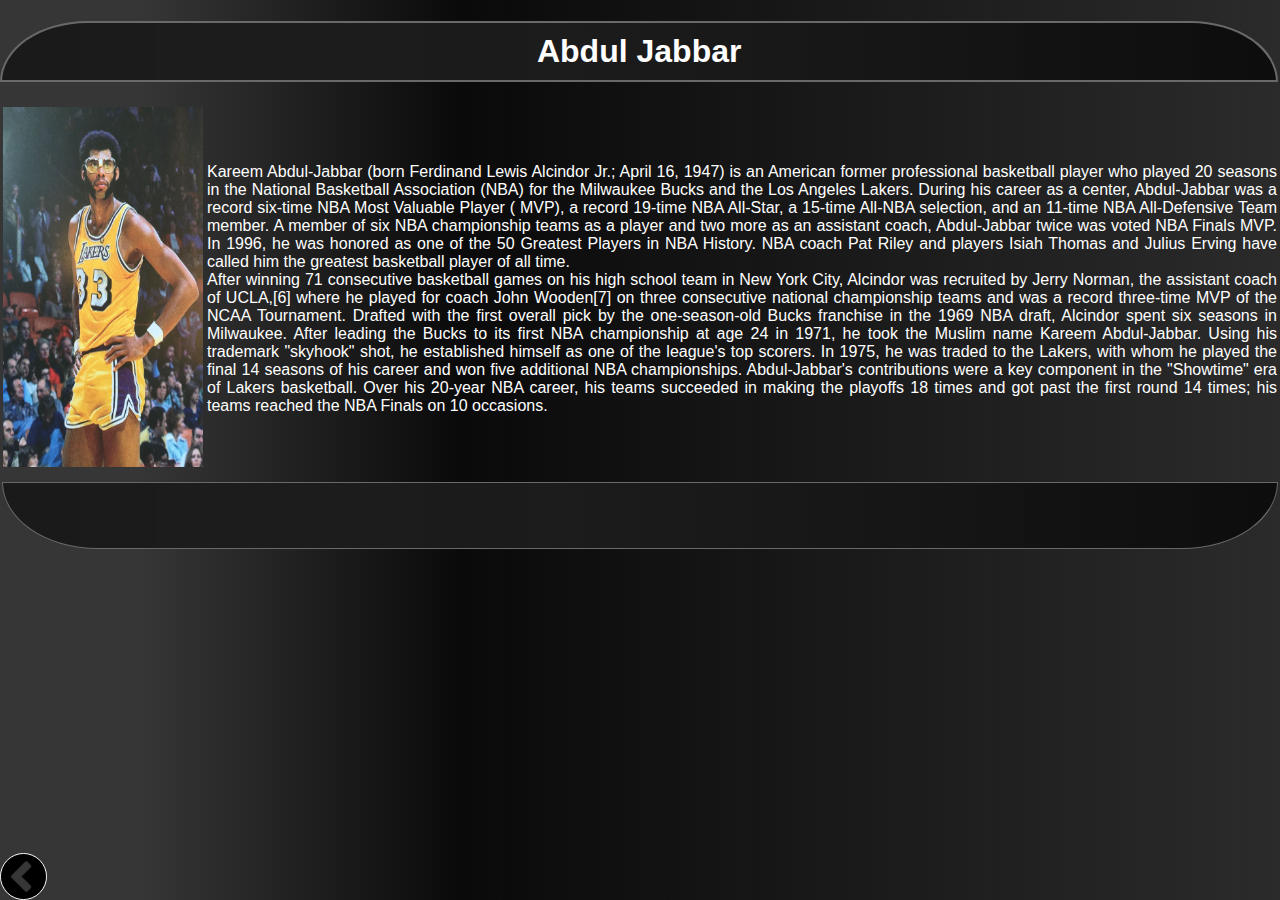
<file: abdul.html>
<!DOCTYPE HTML>
	<html>
		<head>
			<title>🏀 NBA</title>
			
			<link rel="stylesheet" href="style.css"/>
		</head>
		
		
		
		
		<body>
			<h1 class="title"> <a name ="top">Abdul Jabbar</a></h1>
			
			<table >
				<tr>
					<td>
					 <a href="bill.html"><img src = "IMAGE\aj.jpg" alt = "Abdul " height = "360"  width = "200"></a>					
					</td>
					
					<td>
					
					<p>Kareem Abdul-Jabbar (born Ferdinand Lewis Alcindor Jr.; April 16, 1947) is an American former professional 
					basketball player who played 20 seasons in the National Basketball Association (NBA) for the Milwaukee Bucks and 
					the Los Angeles Lakers. During his career as a center, Abdul-Jabbar was a record six-time NBA Most Valuable Player (
					MVP), a record 19-time NBA All-Star, a 15-time All-NBA selection, and an 11-time NBA All-Defensive Team member. A member 
					of six NBA championship teams as a player and two more as an assistant coach, Abdul-Jabbar twice was voted NBA Finals MVP. 
					In 1996, he was honored as one of the 50 Greatest Players in NBA History. NBA coach Pat Riley and players Isiah Thomas and 
					Julius Erving have called him the greatest basketball player of all time.<br>
					After winning 71 consecutive basketball games on his high school team in New York City, Alcindor was recruited by Jerry Norman, 
					the assistant coach of UCLA,[6] where he played for coach John Wooden[7] on three consecutive national championship teams and was 
					a record three-time MVP of the NCAA Tournament. Drafted with the first overall pick by the one-season-old Bucks franchise in the 1969
					NBA draft, Alcindor spent six seasons in Milwaukee. After leading the Bucks to its first NBA championship at age 24 in 1971, he took 
					the Muslim name Kareem Abdul-Jabbar. Using his trademark "skyhook" shot, he established himself as one of the league's top scorers. In 1975,
					he was traded to the Lakers, with whom he played the final 14 seasons of his career and won five additional NBA championships. Abdul-Jabbar's
					contributions were a key component in the "Showtime" era of Lakers basketball. Over his 20-year NBA career, his teams succeeded in making the 
					playoffs 18 times and got past the first round 14 times; his teams reached the NBA Finals on 10 occasions.</p>
					
					</td>
					
				</tr>

			</table>
			<hr><br>

			<a href="index.html"><img class="table2" src = "IMAGE\left.png" alt = "top" width = "45" height="45" ></a>















		</body>
		
	</html>
</file>
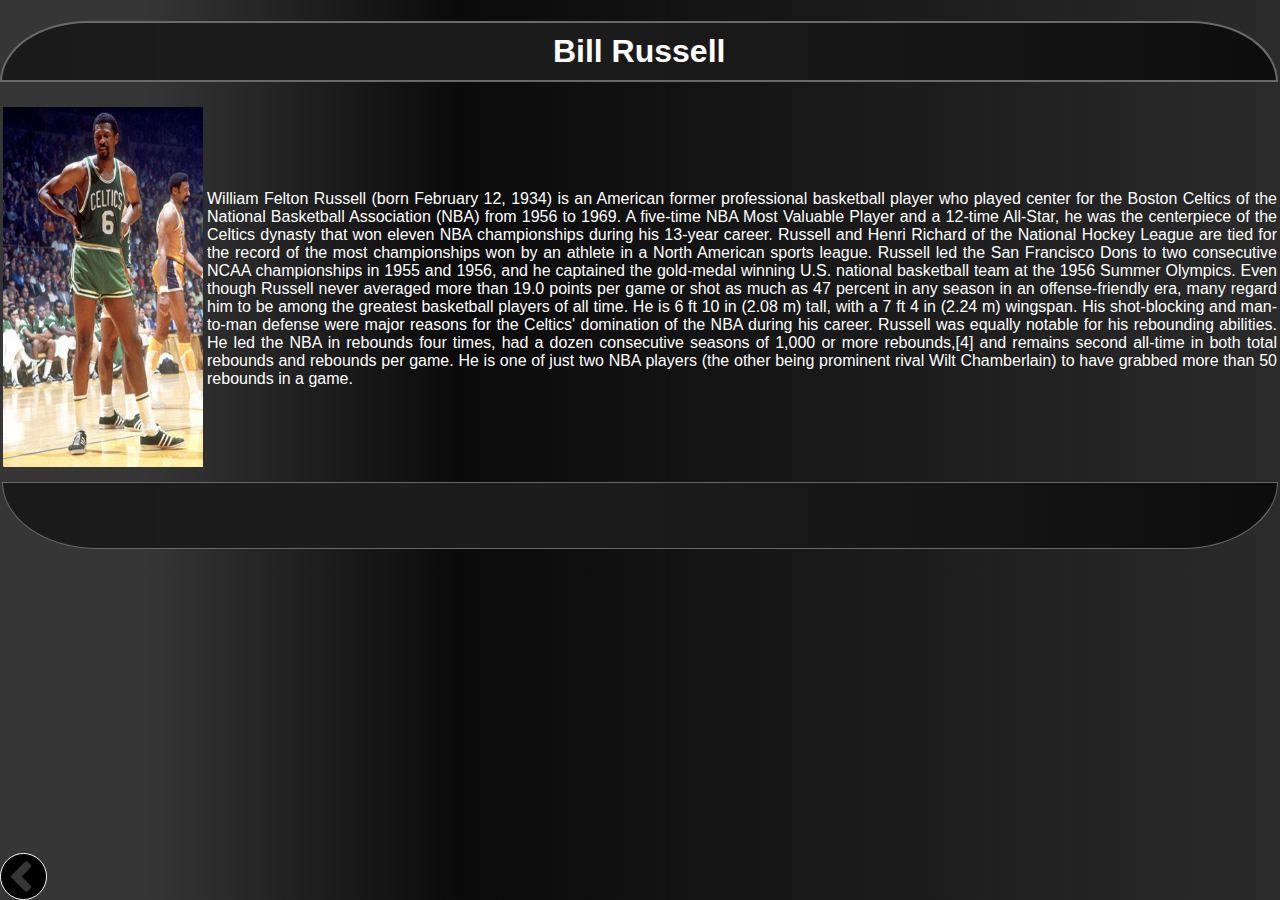
<file: bill.html>
<!DOCTYPE HTML>
	<html>
		<head>
			<title>🏀 NBA</title>
			
			<link rel="stylesheet" href="style.css"/>
		</head>
		
		
		
		
		<body>
			<h1 class="title"> <a name ="top">Bill Russell</a></h1>
			
			<table >
				<tr>
					<td>
					 <a href="magic.html"><img src = "IMAGE\br.jpg" alt = "Bill " height = "360"  width = "200"></a>					
					</td>
					
					<td>
					
					<p>William Felton Russell (born February 12, 1934) is an American former professional basketball 
					player who played center for the Boston Celtics of the National Basketball Association (NBA) from 
					1956 to 1969. A five-time NBA Most Valuable Player and a 12-time All-Star, he was the centerpiece of 
					the Celtics dynasty that won eleven NBA championships during his 13-year career. Russell and Henri Richard 
					of the National Hockey League are tied for the record of the most championships won by an athlete in a North 
					American sports league. Russell led the San Francisco Dons to two consecutive NCAA championships in 1955 and 
					1956, and he captained the gold-medal winning U.S. national basketball team at the 1956 Summer Olympics.
					Even though Russell never averaged more than 19.0 points per game or shot as much as 47 percent in any season 
					in an offense-friendly era, many regard him to be among the greatest basketball players of all time. He is 6 ft 
					10 in (2.08 m) tall, with a 7 ft 4 in (2.24 m) wingspan. His shot-blocking and man-to-man defense were major 
					reasons for the Celtics' domination of the NBA during his career. Russell was equally notable for his rebounding abilities.
					He led the NBA in rebounds four times, had a dozen consecutive seasons of 1,000 or more rebounds,[4] and remains second all-time
					in both total rebounds and rebounds per game. He is one of just two NBA players (the other being prominent rival Wilt Chamberlain)
					to have grabbed more than 50 rebounds in a game.
					</p>
					
					</td>
					
				</tr>

			</table>
			<hr><br>

			<a href="index.html"><img class="table2" src = "IMAGE\left.png" alt = "top" width = "45" height="45" ></a>















		</body>
		
	</html>
</file>
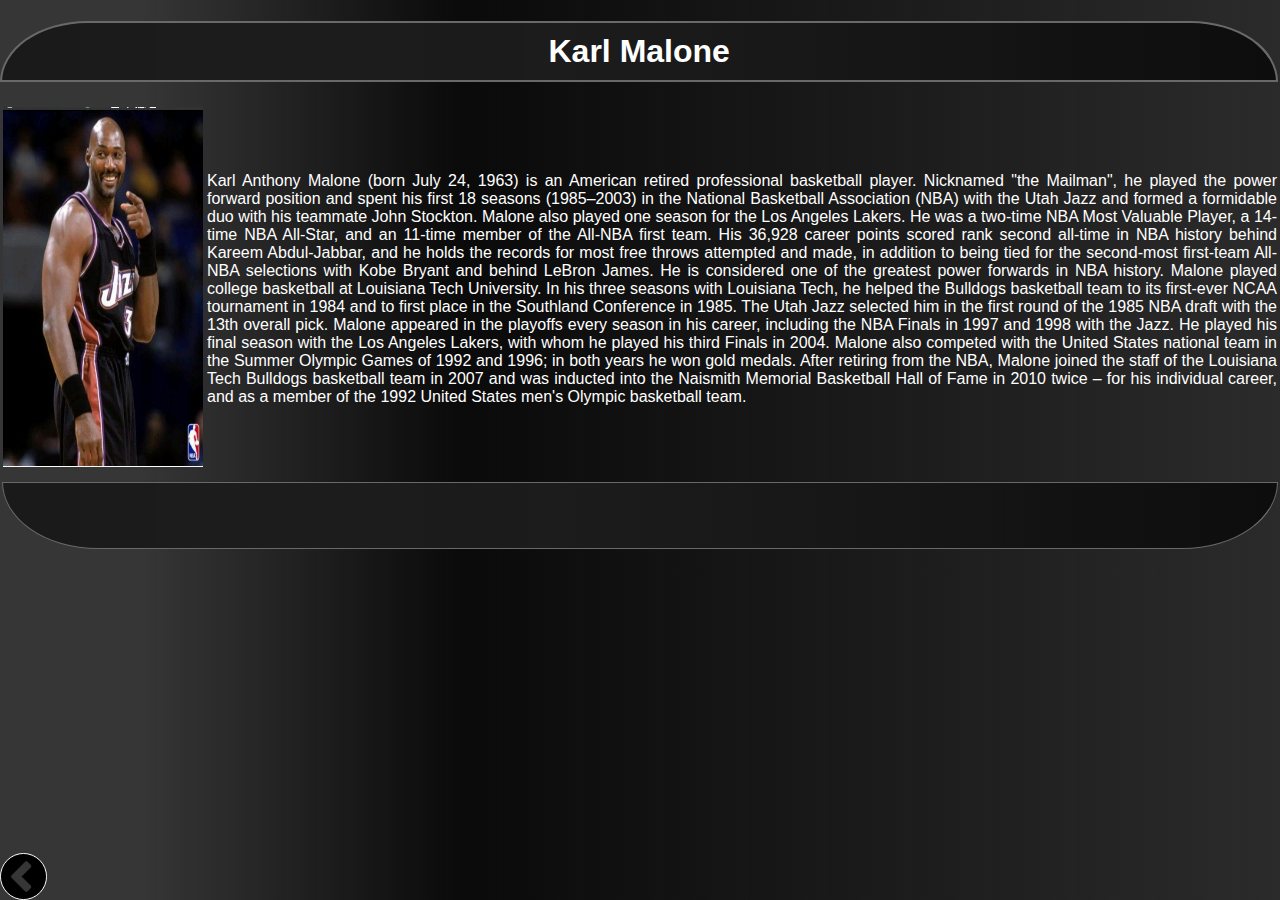
<file: karl.html>
<!DOCTYPE HTML>
	<html>
		<head>
			<title>🏀 NBA</title>
			
			<link rel="stylesheet" href="style.css"/>
		</head>
		
		
		
		
		<body>
			<h1 class="title"> <a name ="top">Karl Malone</a></h1>
			
			<table >
				<tr>
					<td>
					<a href ="wilt.html"> <img src = "IMAGE\km.jpg" alt = "Magic " height = "360"  width = "200"></a>					
					</td>
					
					<td>
					
					<p>Karl Anthony Malone (born July 24, 1963) is an American retired professional basketball player. Nicknamed "the Mailman", 
					he played the power forward position and spent his first 18 seasons (1985–2003) in the National Basketball Association (NBA)
					with the Utah Jazz and formed a formidable duo with his teammate John Stockton. Malone also played one season for the Los Angeles Lakers.
					He was a two-time NBA Most Valuable Player, a 14-time NBA All-Star, and an 11-time member of the All-NBA first team. His 36,928 career points
					scored rank second all-time in NBA history behind Kareem Abdul-Jabbar, and he holds the records for most free throws attempted and made, in
					addition to being tied for the second-most first-team All-NBA selections with Kobe Bryant and behind LeBron James. He is considered one of the
					greatest power forwards in NBA history.

						Malone played college basketball at Louisiana Tech University. In his three seasons with Louisiana Tech, he helped the Bulldogs basketball 
						team to its first-ever NCAA tournament in 1984 and to first place in the Southland Conference in 1985. The Utah Jazz selected him in the first
						round of the 1985 NBA draft with the 13th overall pick. Malone appeared in the playoffs every season in his career, including the NBA Finals in
						1997 and 1998 with the Jazz. He played his final season with the Los Angeles Lakers, with whom he played his third Finals in 2004. Malone also 
						competed with the United States national team in the Summer Olympic Games of 1992 and 1996; in both years he won gold medals. After retiring from 
						the NBA, Malone joined the staff of the Louisiana Tech Bulldogs basketball team in 2007 and was inducted into the Naismith Memorial Basketball Hall 
						of Fame in 2010 twice – for his individual career, and as a member of the 1992 United States men's Olympic basketball team.
					</p>
					
					</td>
					
				</tr>

			</table>
			<hr><br>

			<a href="index.html"><img class="table2" src = "IMAGE\left.png" alt = "top" width = "45" height="45" ></a>















		</body>
		
	</html>
</file>
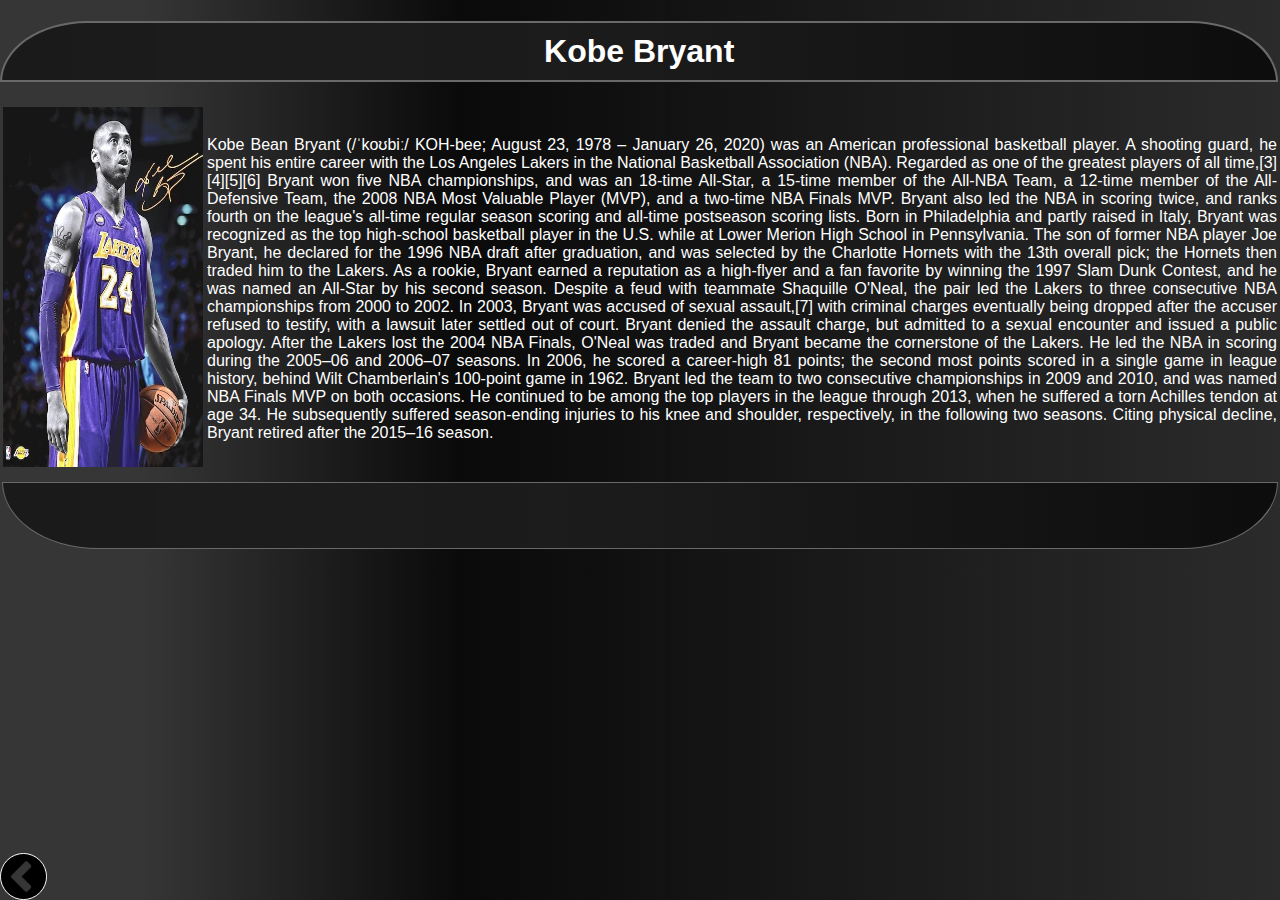
<file: kobe.html>
<!DOCTYPE HTML>
	<html>
		<head>
			<title>🏀 NBA</title>
			
			<link rel="stylesheet" href="style.css"/>
		</head>
		
		
		
		
		<body>
			<h1 class="title"> <a name ="top">Kobe Bryant</a></h1>
			
			<table >
				<tr>
					<td>
					<a href ="lbj.html"> <img src = "IMAGE\kb.jpg" alt = "MJ " height = "360"  width = "200"></a>					
					</td>
					
					<td>
					
					<p> 
					Kobe Bean Bryant (/ˈkoʊbiː/ KOH-bee; August 23, 1978 – January 26, 2020) was an American professional basketball player. A shooting guard, he spent his entire career with the Los Angeles Lakers in the National Basketball Association (NBA). Regarded as one of the greatest players of all time,[3][4][5][6] Bryant won five NBA championships, and was an 18-time All-Star, a 15-time member of the All-NBA Team, a 12-time member of the All-Defensive Team, the 2008 NBA Most Valuable Player (MVP), and a two-time NBA Finals MVP. Bryant also led the NBA in scoring twice, and ranks fourth on the league's all-time regular season scoring and all-time postseason scoring lists.

					Born in Philadelphia and partly raised in Italy, Bryant was recognized as the top high-school basketball player in the U.S. while at Lower Merion High School in Pennsylvania. The son of former NBA player Joe Bryant, he declared for the 1996 NBA draft after graduation, and was selected by the Charlotte Hornets with the 13th overall pick; the Hornets then traded him to the Lakers. As a rookie, Bryant earned a reputation as a high-flyer and a fan favorite by winning the 1997 Slam Dunk Contest, and he was named an All-Star by his second season. Despite a feud with teammate Shaquille O'Neal, the pair led the Lakers to three consecutive NBA championships from 2000 to 2002. In 2003, Bryant was accused of sexual assault,[7] with criminal charges eventually being dropped after the accuser refused to testify, with a lawsuit later settled out of court. Bryant denied the assault charge, but admitted to a sexual encounter and issued a public apology.

					After the Lakers lost the 2004 NBA Finals, O'Neal was traded and Bryant became the cornerstone of the Lakers. He led the NBA in scoring during the 2005–06 and 2006–07 seasons. In 2006, he scored a career-high 81 points; the second most points scored in a single game in league history, behind Wilt Chamberlain's 100-point game in 1962. Bryant led the team to two consecutive championships in 2009 and 2010, and was named NBA Finals MVP on both occasions. He continued to be among the top players in the league through 2013, when he suffered a torn Achilles tendon at age 34. He subsequently suffered season-ending injuries to his knee and shoulder, respectively, in the following two seasons. Citing physical decline, Bryant retired after the 2015–16 season.
					
					
					</p>
					
					</td>
					
				</tr>

			</table>
			<hr><br>

			<a href="index.html"><img class="table2" src = "IMAGE\left.png" alt = "top" width = "45" height="45" ></a>















		</body>
		
	</html>
</file>
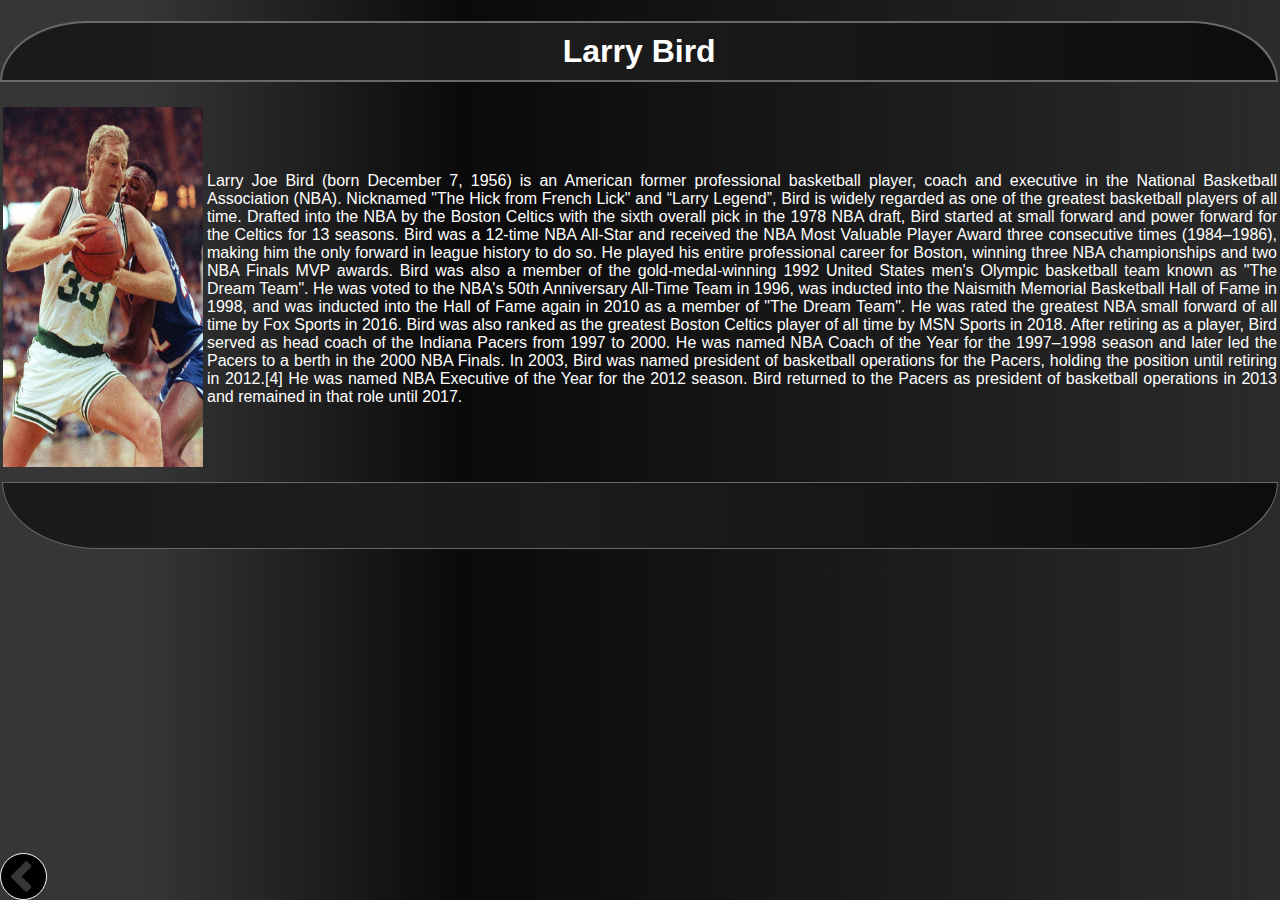
<file: larry.html>
<!DOCTYPE HTML>
	<html>
		<head>
			<title>🏀 NBA</title>
			
			<link rel="stylesheet" href="style.css"/>
		</head>
		
		
		
		
		<body>
			<h1 class="title"> <a name ="top">Larry Bird</a></h1>
			
			<table >
				<tr>
					<td>
					<a href ="karl.html"> <img src = "IMAGE\lb.jpg" alt = "Magic " height = "360"  width = "200"></a>					
					</td>
					
					<td>
					
					<p>Larry Joe Bird (born December 7, 1956) is an American former professional basketball player, 
					coach and executive in the National Basketball Association (NBA). Nicknamed "The Hick from French Lick" and “Larry Legend”,
					Bird is widely regarded as one of the greatest basketball players of all time.

					Drafted into the NBA by the Boston Celtics with the sixth overall pick in the 1978 NBA draft, Bird started at small forward and power forward 
					for the Celtics for 13 seasons. Bird was a 12-time NBA All-Star and received the NBA Most Valuable Player Award three consecutive times (1984–1986),
					making him the only forward in league history to do so. He played his entire professional career for Boston, winning three NBA championships and two 
					NBA Finals MVP awards. Bird was also a member of the gold-medal-winning 1992 United States men's Olympic basketball team known as "The Dream Team". 
					He was voted to the NBA's 50th Anniversary All-Time Team in 1996, was inducted into the Naismith Memorial Basketball Hall of Fame in 1998, and was 
					inducted into the Hall of Fame again in 2010 as a member of "The Dream Team". He was rated the greatest NBA small forward of all time by Fox Sports in 2016.
					Bird was also ranked as the greatest Boston Celtics player of all time by MSN Sports in 2018.

					After retiring as a player, Bird served as head coach of the Indiana Pacers from 1997 to 2000. He was named NBA Coach of the Year for the 1997–1998 season 
					and later led the Pacers to a berth in the 2000 NBA Finals. In 2003, Bird was named president of basketball operations for the Pacers, holding the position 
					until retiring in 2012.[4] He was named NBA Executive of the Year for the 2012 season. Bird returned to the Pacers as president of basketball operations in 2013
					and remained in that role until 2017.
					</p>
					
					</td>
					
				</tr>

			</table>
			<hr><br>

			<a href="index.html"><img class="table2" src = "IMAGE\left.png" alt = "top" width = "45" height="45" ></a>















		</body>
		
	</html>
</file>
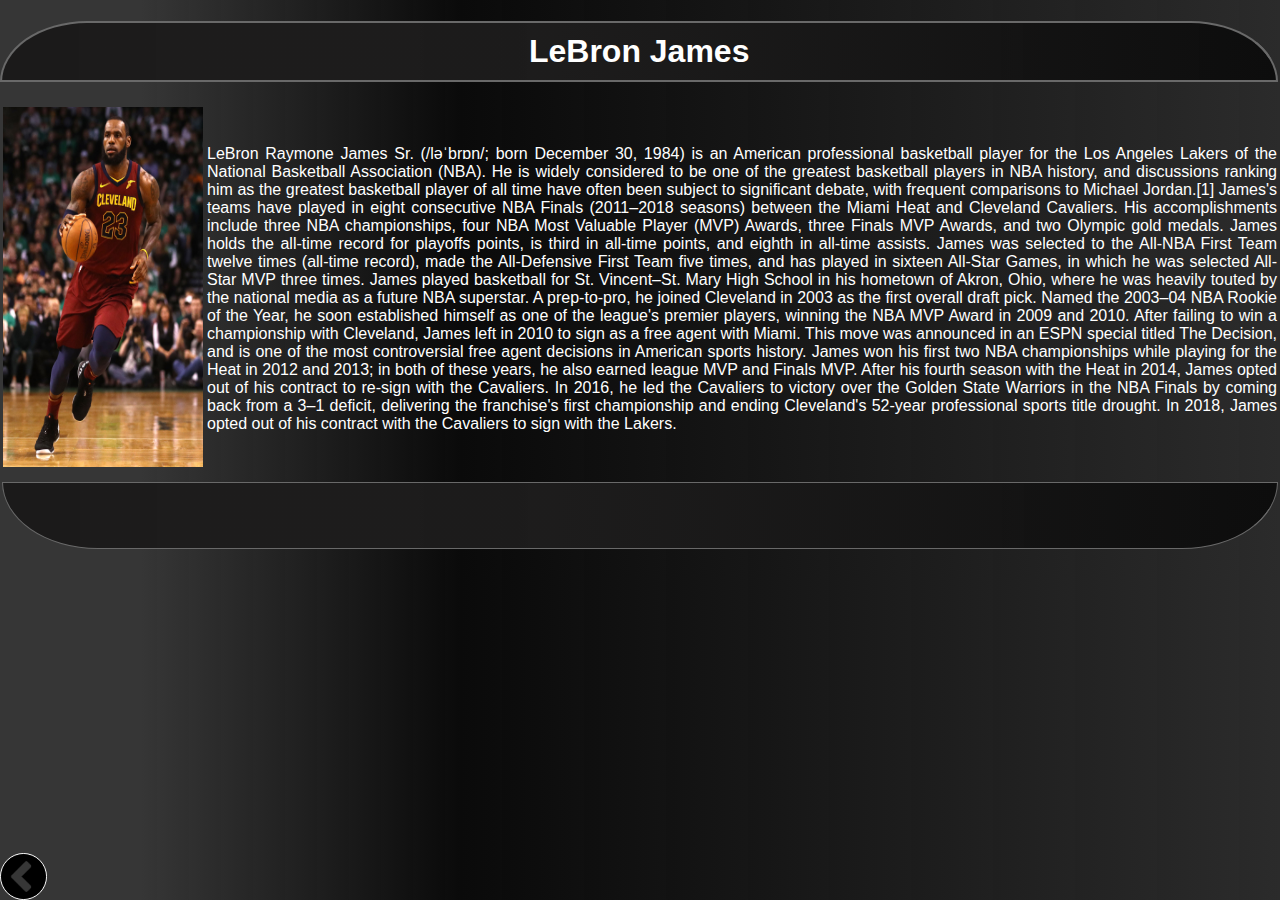
<file: lbj.html>
<!DOCTYPE HTML>
	<html>
		<head>
			<title>🏀 NBA</title>
			
			<link rel="stylesheet" href="style.css"/>
		</head>
		
		
		
		
		<body>
			<h1 class="title"> <a name ="top">LeBron James</a></h1>
			
			<table >
				<tr>
					<td>
					<a href ="abdul.html"> <img src = "IMAGE\lbj.jpg" alt = "MJ " height = "360"  width = "200"></a>					
					</td>
					
					<td>
					
					<p>LeBron Raymone James Sr. (/ləˈbrɒn/; born December 30, 1984) is an American professional basketball player for the Los Angeles Lakers of the National Basketball Association (NBA). He is widely considered to be one of the greatest basketball players in NBA history, and discussions ranking him as the greatest basketball player of all time have often been subject to significant debate, with frequent comparisons to Michael Jordan.[1] James's teams have played in eight consecutive NBA Finals (2011–2018 seasons) between the Miami Heat and Cleveland Cavaliers. His accomplishments include three NBA championships, four NBA Most Valuable Player (MVP) Awards, three Finals MVP Awards, and two Olympic gold medals. James holds the all-time record for playoffs points, is third in all-time points, and eighth in all-time assists. James was selected to the All-NBA First Team twelve times (all-time record), made the All-Defensive First Team five times, and has played in sixteen All-Star Games, in which he was selected All-Star MVP three times.

						James played basketball for St. Vincent–St. Mary High School in his hometown of Akron, Ohio, where he was heavily touted by the national media as a future NBA superstar. A prep-to-pro, he joined Cleveland in 2003 as the first overall draft pick. Named the 2003–04 NBA Rookie of the Year, he soon established himself as one of the league's premier players, winning the NBA MVP Award in 2009 and 2010. After failing to win a championship with Cleveland, James left in 2010 to sign as a free agent with Miami. This move was announced in an ESPN special titled The Decision, and is one of the most controversial free agent decisions in American sports history.

						James won his first two NBA championships while playing for the Heat in 2012 and 2013; in both of these years, he also earned league MVP and Finals MVP. After his fourth season with the Heat in 2014, James opted out of his contract to re-sign with the Cavaliers. In 2016, he led the Cavaliers to victory over the Golden State Warriors in the NBA Finals by coming back from a 3–1 deficit, delivering the franchise's first championship and ending Cleveland's 52-year professional sports title drought. In 2018, James opted out of his contract with the Cavaliers to sign with the Lakers.
					</p>
					
					</td>
					
				</tr>

			</table>
			<hr><br>

			<a href="index.html"><img class="table2" src = "IMAGE\left.png" alt = "top" width = "45" height="45" ></a>















		</body>
		
	</html>
</file>
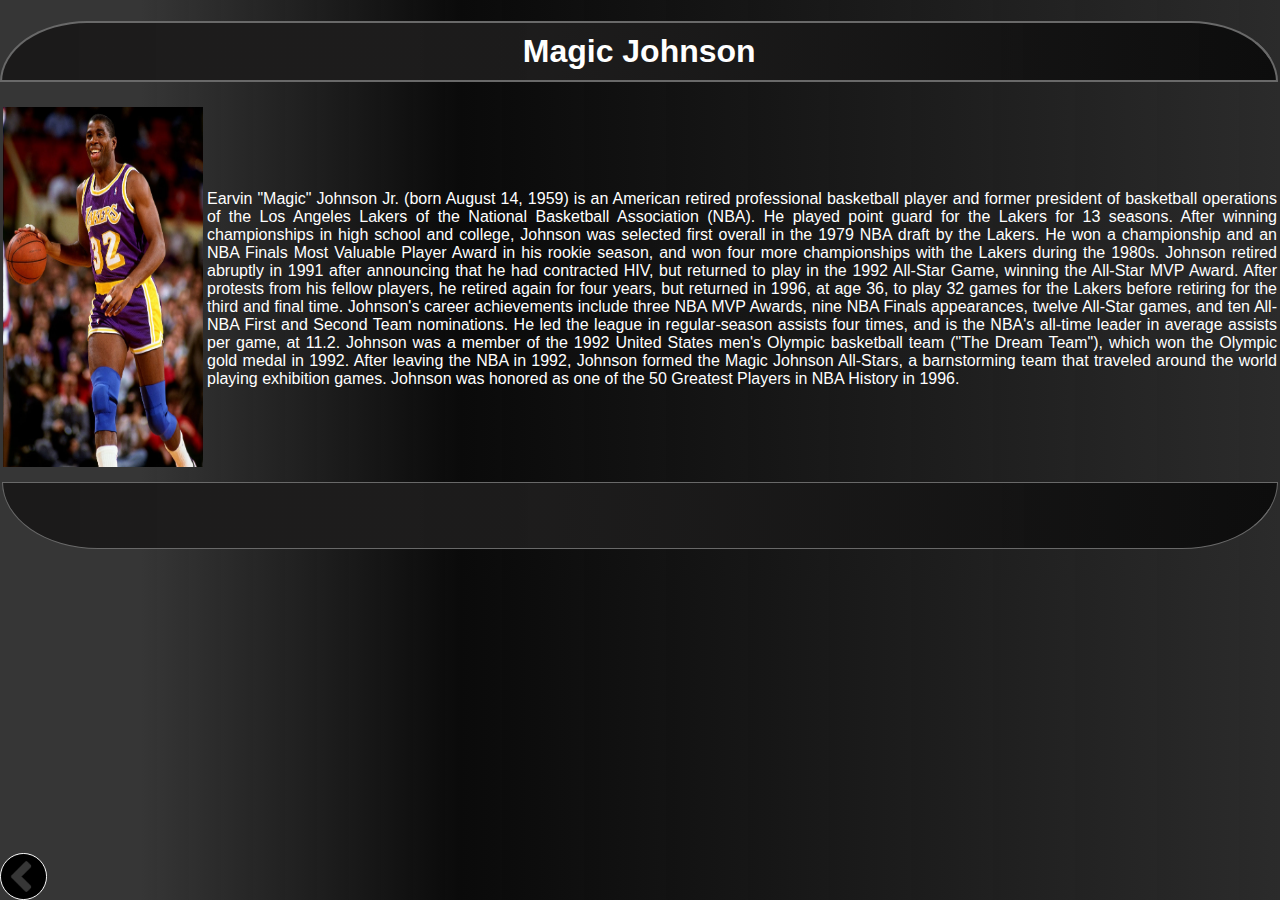
<file: magic.html>
<!DOCTYPE HTML>
	<html>
		<head>
			<title>🏀 NBA</title>
			
			<link rel="stylesheet" href="style.css"/>
		</head>
		
		
		
		
		<body>
			<h1 class="title"> <a name ="top">Magic Johnson</a></h1>
			
			<table >
				<tr>
					<td>
					<a href ="larry.html"> <img src = "IMAGE\mg.jpg" alt = "Magic " height = "360"  width = "200"></a>					
					</td>
					
					<td>
					
					<p>Earvin "Magic" Johnson Jr. (born August 14, 1959) is an American retired professional basketball player
					and former president of basketball operations of the Los Angeles Lakers of the National Basketball Association (NBA).
					He played point guard for the Lakers for 13 seasons. After winning championships in high school and college, Johnson 
					was selected first overall in the 1979 NBA draft by the Lakers. He won a championship and an NBA Finals Most Valuable
					Player Award in his rookie season, and won four more championships with the Lakers during the 1980s. Johnson retired 
					abruptly in 1991 after announcing that he had contracted HIV, but returned to play in the 1992 All-Star Game, winning 
					the All-Star MVP Award. After protests from his fellow players, he retired again for four years, but returned in 1996, 
					at age 36, to play 32 games for the Lakers before retiring for the third and final time.
					Johnson's career achievements include three NBA MVP Awards, nine NBA Finals appearances, twelve All-Star games, and ten
					All-NBA First and Second Team nominations. He led the league in regular-season assists four times, and is the NBA's all-time 
					leader in average assists per game, at 11.2. Johnson was a member of the 1992 United States men's Olympic basketball team
					("The Dream Team"), which won the Olympic gold medal in 1992. After leaving the NBA in 1992, Johnson formed the Magic Johnson 
					All-Stars, a barnstorming team that traveled around the world playing exhibition games. Johnson was honored as one of the 50
					Greatest Players in NBA History in 1996.
					</p>
					
					</td>
					
				</tr>

			</table>
			<hr><br>

			<a href="index.html"><img class="table2" src = "IMAGE\left.png" alt = "top" width = "45" height="45" ></a>















		</body>
		
	</html>
</file>
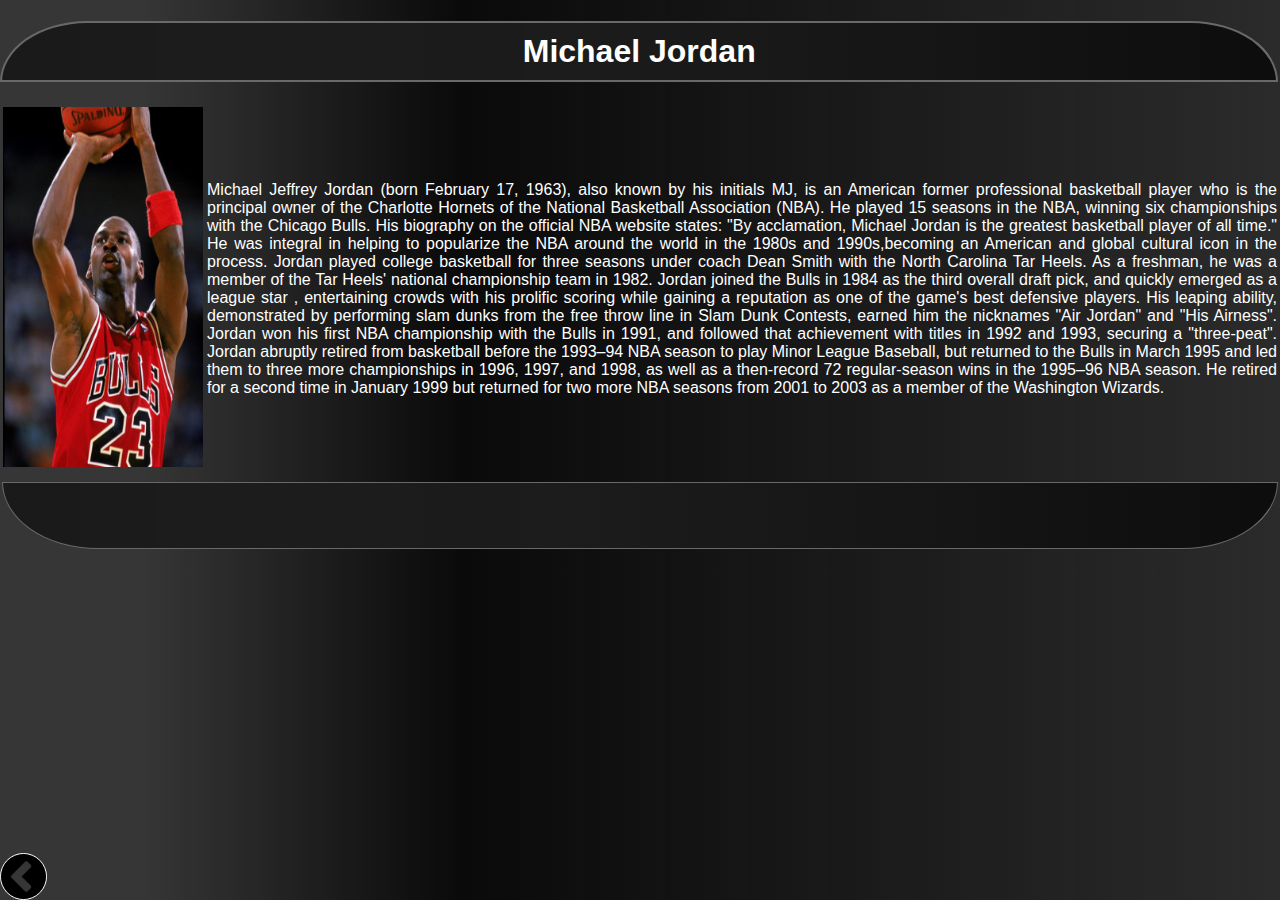
<file: mj.html>
<!DOCTYPE HTML>
	<html>
		<head>
			<title>🏀 NBA</title>
			
			<link rel="stylesheet" href="style.css"/>
		</head>
		
		
		
		
		<body>
			<h1 class="title"> <a name ="top">Michael Jordan</a></h1>
			
			<table >
				<tr>
					<td>
					<a href ="tim.html"> <img src = "IMAGE\mj.jpg" alt = "MJ " height = "360"  width = "200"></a>					
					</td>
					
					<td>
					
					<p> Michael Jeffrey Jordan (born February 17, 1963), also known by his initials MJ, is an American former professional basketball player
					who is the principal owner of the Charlotte Hornets of the National Basketball Association (NBA). He played 15 seasons in the NBA, winning
					six championships with the Chicago Bulls. His biography on the official NBA website states: "By acclamation, Michael Jordan is the greatest
					basketball player of all time." He was integral in helping to popularize the NBA around the world in the 1980s and 1990s,becoming an American
					and global cultural icon in the process.
					Jordan played college basketball for three seasons under coach Dean Smith with the North Carolina Tar Heels. As a freshman, he was a member of the
					Tar Heels' national championship team in 1982. Jordan joined the Bulls in 1984 as the third overall draft pick, and quickly emerged as a league star
					, entertaining crowds with his prolific scoring while gaining a reputation as one of the game's best defensive players. His leaping ability, demonstrated 
					by performing slam dunks from the free throw line in Slam Dunk Contests, earned him the nicknames "Air Jordan" and "His Airness". Jordan won his first NBA 
					championship with the Bulls in 1991, and followed that achievement with titles in 1992 and 1993, securing a "three-peat". Jordan abruptly retired from basketball
					before the 1993–94 NBA season to play Minor League Baseball, but returned to the Bulls in March 1995 and led them to three more championships in 1996, 1997,
					and 1998, as well as a then-record 72 regular-season wins in the 1995–96 NBA season. He retired for a second time in January 1999 but returned for two more 
					NBA seasons from 2001 to 2003 as a member of the Washington Wizards.
					</p>
					
					</td>
					
				</tr>

			</table>
			<hr><br>

			<a href="index.html"><img class="table2" src = "IMAGE\left.png" alt = "top" width = "45" height="45" ></a>















		</body>
		
	</html>
</file>
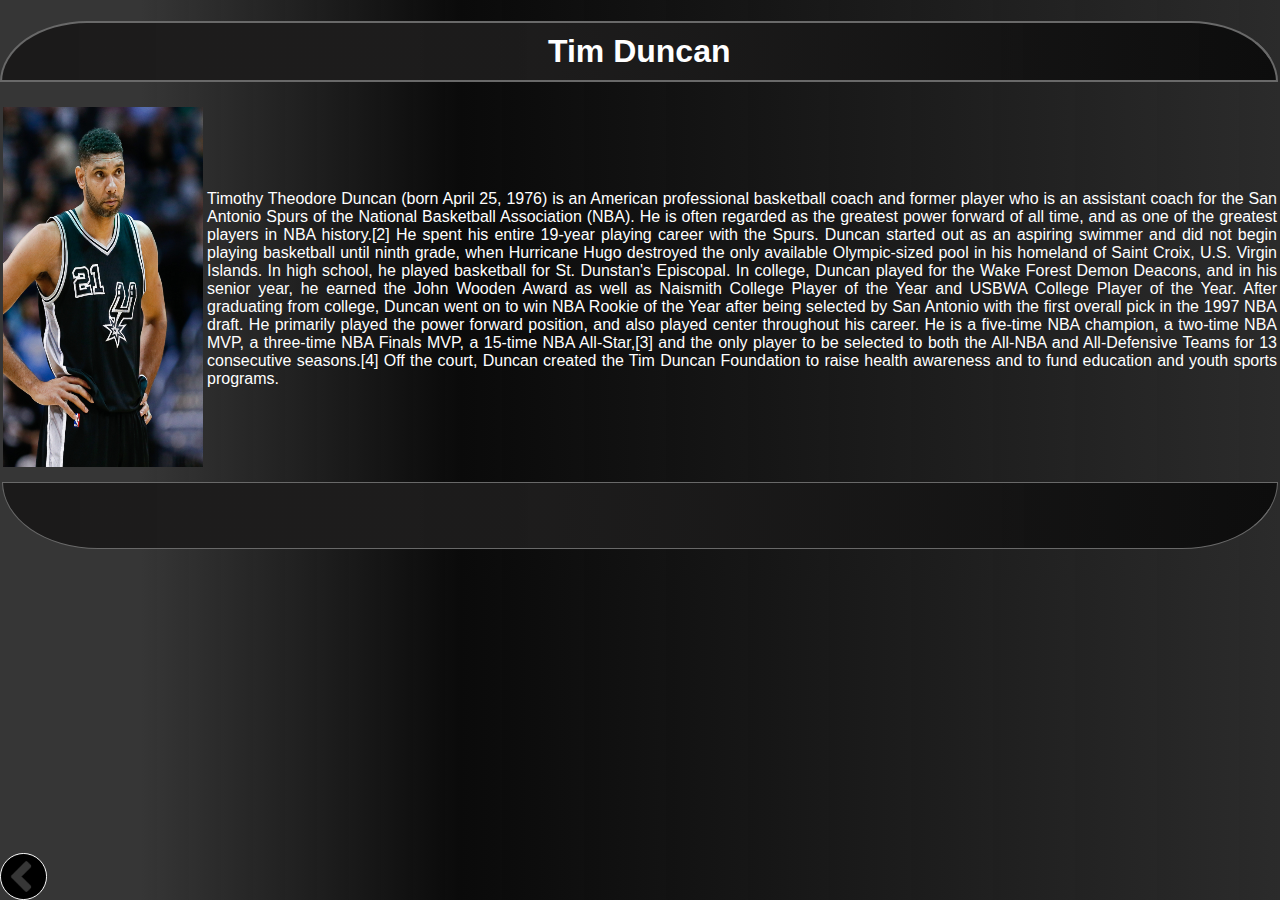
<file: tim.html>
<!DOCTYPE HTML>
	<html>
		<head>
			<title>🏀 NBA</title>
			
			<link rel="stylesheet" href="style.css"/>
		</head>
		
		
		
		
		<body>
			<h1 class="title"> <a name ="top">Tim Duncan</a></h1>
			
			<table >
				<tr>
					<td>
					<a href ="kobe.html"> <img src = "IMAGE\td.jpg" alt = "MJ " height = "360"  width = "200"></a>					
					</td>
					
					<td>
					
					<p> Timothy Theodore Duncan (born April 25, 1976) is an American professional basketball coach and former player who is an assistant coach for the San Antonio Spurs of the National Basketball Association (NBA). He is often regarded as the greatest power forward of all time, and as one of the greatest players in NBA history.[2] He spent his entire 19-year playing career with the Spurs.
						Duncan started out as an aspiring swimmer and did not begin playing basketball until ninth grade, when Hurricane Hugo destroyed the only available Olympic-sized pool in his homeland of Saint Croix, U.S. Virgin Islands. In high school, he played basketball for St. Dunstan's Episcopal. In college, Duncan played for the Wake Forest Demon Deacons, and in his senior year, he earned the John Wooden Award as well as Naismith College Player of the Year and USBWA College Player of the Year.
						After graduating from college, Duncan went on to win NBA Rookie of the Year after being selected by San Antonio with the first overall pick in the 1997 NBA draft. He primarily played the power forward position, and also played center throughout his career. He is a five-time NBA champion, a two-time NBA MVP, a three-time NBA Finals MVP, a 15-time NBA All-Star,[3] and the only player to be selected to both the All-NBA and All-Defensive Teams for 13 consecutive seasons.[4]

						Off the court, Duncan created the Tim Duncan Foundation to raise health awareness and to fund education and youth sports programs.
					</p>
					
					</td>
					
				</tr>

			</table>
			<hr><br>

			<a href="index.html"><img class="table2" src = "IMAGE\left.png" alt = "top" width = "45" height="45" ></a>















		</body>
		
	</html>
</file>
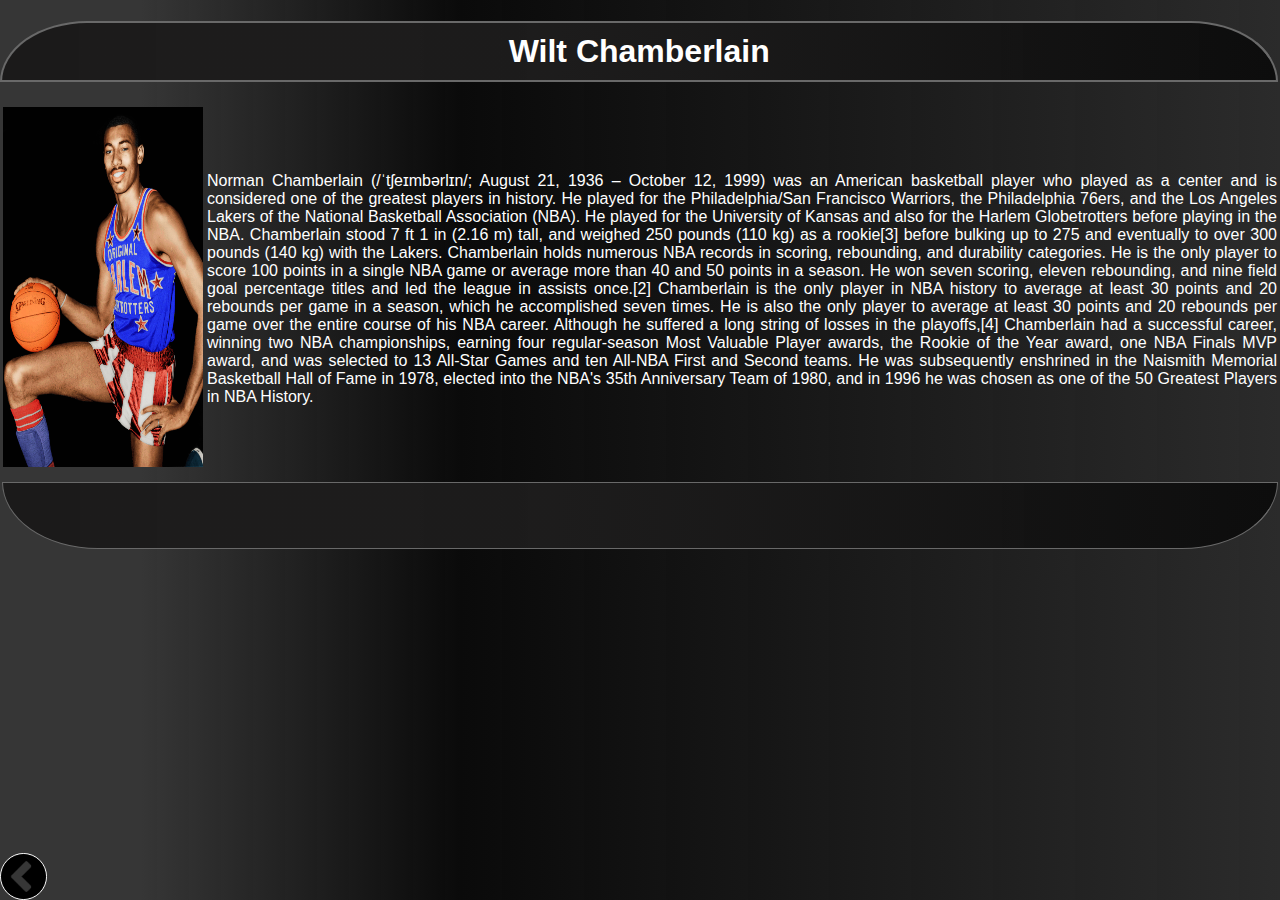
<file: wilt.html>
<!DOCTYPE HTML>
	<html>
		<head>
			<title>🏀 NBA</title>
			
			<link rel="stylesheet" href="style.css"/>
		</head>
		
		
		
		
		<body>
			<h1 class="title"> <a name ="top">Wilt Chamberlain</a></h1>
			
			<table >
				<tr>
					<td>
					<a href ="mj.html"> <img src = "IMAGE\wc.jpg" alt = "Magic " height = "360"  width = "200"></a>					
					</td>
					
					<td>
					
					<p> Norman Chamberlain (/ˈtʃeɪmbərlɪn/; August 21, 1936 – October 12, 1999) was an American basketball player who played as a center and is 
					considered one of the greatest players in history. He played for the Philadelphia/San Francisco Warriors, the Philadelphia 76ers, and the 
					Los Angeles Lakers of the National Basketball Association (NBA). He played for the University of Kansas and also for the Harlem Globetrotters 
					before playing in the NBA. Chamberlain stood 7 ft 1 in (2.16 m) tall, and weighed 250 pounds (110 kg) as a rookie[3] before bulking up to 275
					and eventually to over 300 pounds (140 kg) with the Lakers.

					Chamberlain holds numerous NBA records in scoring, rebounding, and durability categories. He is the only player to score 100 points in a single 
					NBA game or average more than 40 and 50 points in a season. He won seven scoring, eleven rebounding, and nine field goal percentage titles and 
					led the league in assists once.[2] Chamberlain is the only player in NBA history to average at least 30 points and 20 rebounds per game in a season, 
					which he accomplished seven times. He is also the only player to average at least 30 points and 20 rebounds per game over the entire course of his NBA career.
					Although he suffered a long string of losses in the playoffs,[4] Chamberlain had a successful career, winning two NBA championships, earning four regular-season 
					Most Valuable Player awards, the Rookie of the Year award, one NBA Finals MVP award, and was selected to 13 All-Star Games and ten All-NBA First and Second teams.
					He was subsequently enshrined in the Naismith Memorial Basketball Hall of Fame in 1978, elected into the NBA's 35th Anniversary Team of 1980, and in 1996 he was
					chosen as one of the 50 Greatest Players in NBA History.
					</p>
					
					</td>
					
				</tr>

			</table>
			<hr><br>

			<a href="index.html"><img class="table2" src = "IMAGE\left.png" alt = "top" width = "45" height="45" ></a>















		</body>
		
	</html>
</file>
<file: style.css>
body{
	
	margin: 0;
	padding: 0;
	
	background: linear-gradient(90deg, rgba(54,54,54,1) 11%, rgba(0,0,0,0.9612219887955182) 36%, rgba(43,43,43,1) 100%);
	font-family: Arial, Helvetica, sans-serif;
	color:#ffffff;
 }
 
.button{
	
	background-color: black;
    color: white;
    padding: 12px 20px;
    margin-bottom: 60px;
    border: none;
	
 }


.button:hover{
	background:linear-gradient(90deg, rgba(54,54,54,1) 11%, rgba(0,0,0,0.9612219887955182) 36%, rgba(43,43,43,1) 100%);
	color:red;
	text-decoration: none;
}
hr{
	padding: 10px;
	
	border-color: #696969;
	border-width: 1px;
	border-style: solid;
	border-bottom-left-radius:100px 70px;
	border-bottom-right-radius:100px 70px;
	height:45px;
	background: linear-gradient(90deg, rgba(27,26,26,1) 3%, rgba(31,30,30,0.8715861344537815) 43%, rgba(13,13,13,1) 100%);
	text-align:center;
	width:98%;
	
}

.i{
	
	
	border-color: #696969;
	border-width: 1px;
	border-style: solid;
	border-radius:80px;
	width:99.50%;
}

.im:hover{
	
	transition: transform .2s;
	transform: scale(1)
	
}

.nav{

	margin: 0.01px;
	position:fixed;	
	border-height:20px;

	background-color:black;
	list-style: none;
	text-align:center;
	padding: 20px;
	width: 100%;

	

	
	
 }

.nav > li{
	
	display:inline-block;
	margin-left: 160px;
	color:#ffffff;
	
	
}

.nav > li > a{
	
	text-decoration : none;
	color:#ffffff;
}



.nav > li > a:hover{
    color:#303841;
	text-decoration: none;
	
	
}

p{
	
	text-align: justify;
	text-justify: inter-word
	
}

.pp{
	text-align: center;
	
}

.store{
	
	background:linear-gradient(90deg, rgba(27,26,26,1) 3%, rgba(31,30,30,0.8715861344537815) 43%, rgba(13,13,13,1) 100%);
	margin-left: auto;
	margin-right: auto;
	border-radius:20px;
	
}

.store1{
	
	
	background: linear-gradient(90deg, rgba(27,26,26,1) 3%, rgba(31,30,30,0.8715861344537815) 43%, rgba(13,13,13,1) 100%);
	align:center;
	
	margin-left: auto;
	margin-right: auto;
	border-radius:30px;
}



table{
	
	margin-left: auto;
	margin-right: auto;
	
		
}

.table:hover{
	
	transition: transform .3s;
	transform: scale(1.3)
}

.table1{
	display: inline-block;
    position: fixed;
    right: 0;
    bottom: 0;
  	border-radius:75px;
	border-style:solid;
	border-color:white;
	border-width:1px;
}
	
.table1:hover{
	
	background-color:white;
	transition: transform .3s;
	transform: scale(1.3)
	
	
}

.table2{
	display: inline-block;
    position: fixed;
    left: 0;
    bottom: 0;
  	border-radius:75px;
	border-style:solid;
	border-color:white;
	border-width:1px;
}
	
.table2:hover{
	background-color:white;
	transition: transform .3s;
	transform: scale(1.3)
	
}
.title {
	padding: 10px;
	
	border-color: #696969;
	border-width: 2px;
	border-style: solid;
	border-top-left-radius:100px 70px;
	border-top-right-radius:100px 70px;

	background: linear-gradient(90deg, rgba(27,26,26,1) 3%, rgba(31,30,30,0.8715861344537815) 43%, rgba(13,13,13,1) 100%);
	text-align:center;
	width:98%;
}

video{
	
	width:99%;
	border-style:inset;
	background: linear-gradient(90deg, rgba(27,26,26,1) 3%, rgba(31,30,30,0.8715861344537815) 43%, rgba(13,13,13,1) 100%);
}

.v{
	display: inline-block;
    position: fixed;
    left: 0;
    top: 0;
	
}
</file>
